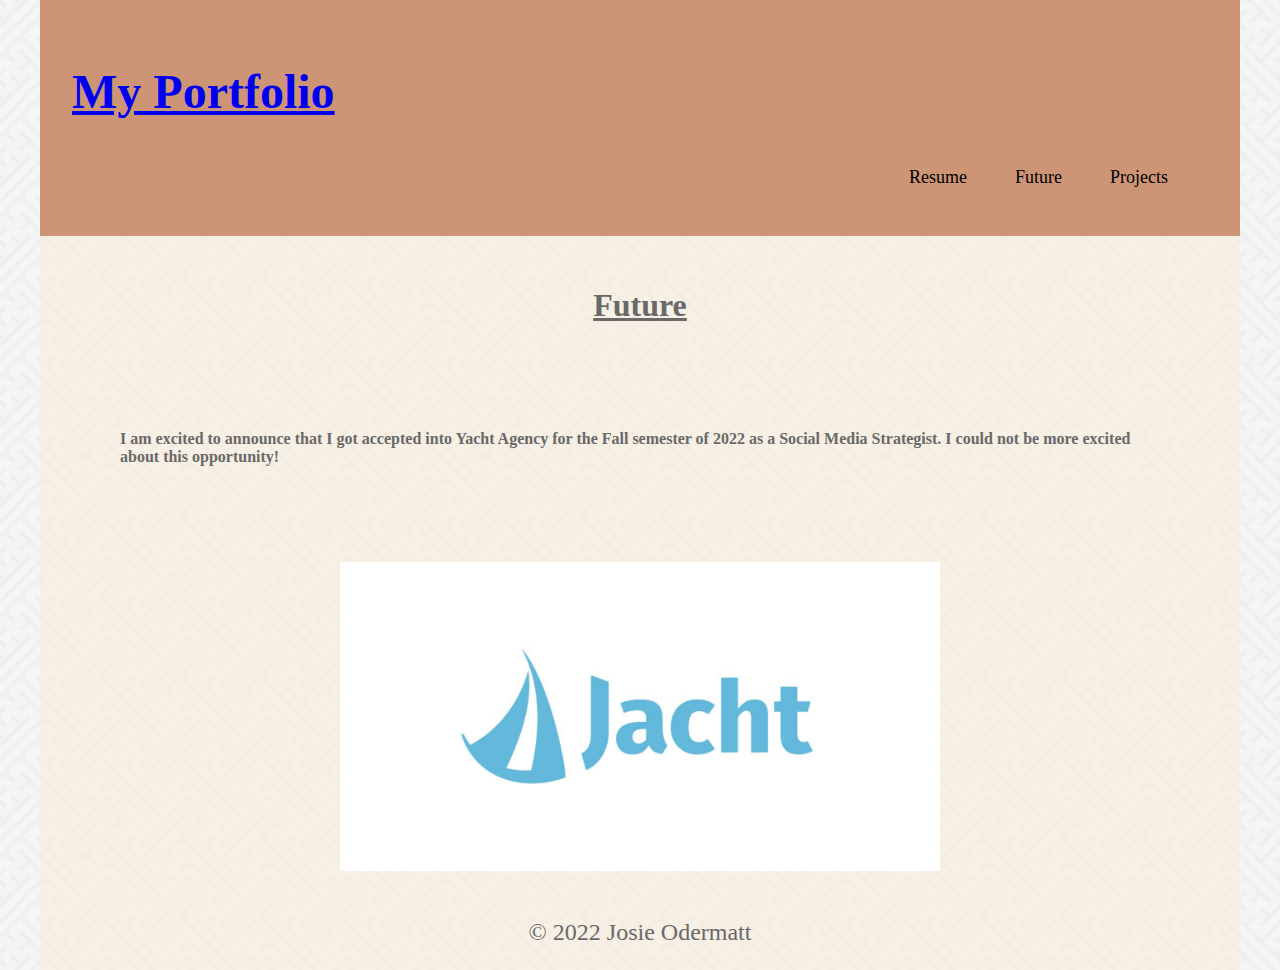
<file: future.html>
<!doctype html>
<html lang="en">
<head>
        <!-- Global site tag (gtag.js) - Google Analytics -->
    <script async src="https://www.googletagmanager.com/gtag/js?id=G-KT7XY35QNF"></script>
    <script>
    window.dataLayer = window.dataLayer || [];
    function gtag(){dataLayer.push(arguments);}
    gtag('js', new Date());

    gtag('config', 'G-KT7XY35QNF');
    </script>
    <meta charset="UTF-8">
    <title>Final Project</title>
   <link rel="stylesheet" href="css/style.css">
    </head>
<body>
    <div class="containter">

        <header>
            <h1>
                <a href="home.html">My Portfolio</a>
            </h1>
                
            
                <nav>
                    <ul>
                        <li><a href="resume.html">Resume</a></li>
                        <li><a href="future.html">Future</a></li>
                        <li><a href="projects.html">Projects</a></li>
                
                        </ul>
                        </nav>
            </header>




 <section class="col-span-6">
        <h2>Future</h2>
        <h3>I am excited to announce that I got accepted into Yacht Agency for the Fall semester of 2022 as a Social Media Strategist. I could not be more excited about this opportunity!</h3>
        <img src="images/Jacht.png" alt="Yacht" class="center">
</section>






<footer>
    <p>&copy; 2022 Josie Odermatt</p>
    </footer>

</div>
</body>
</html>
</file>
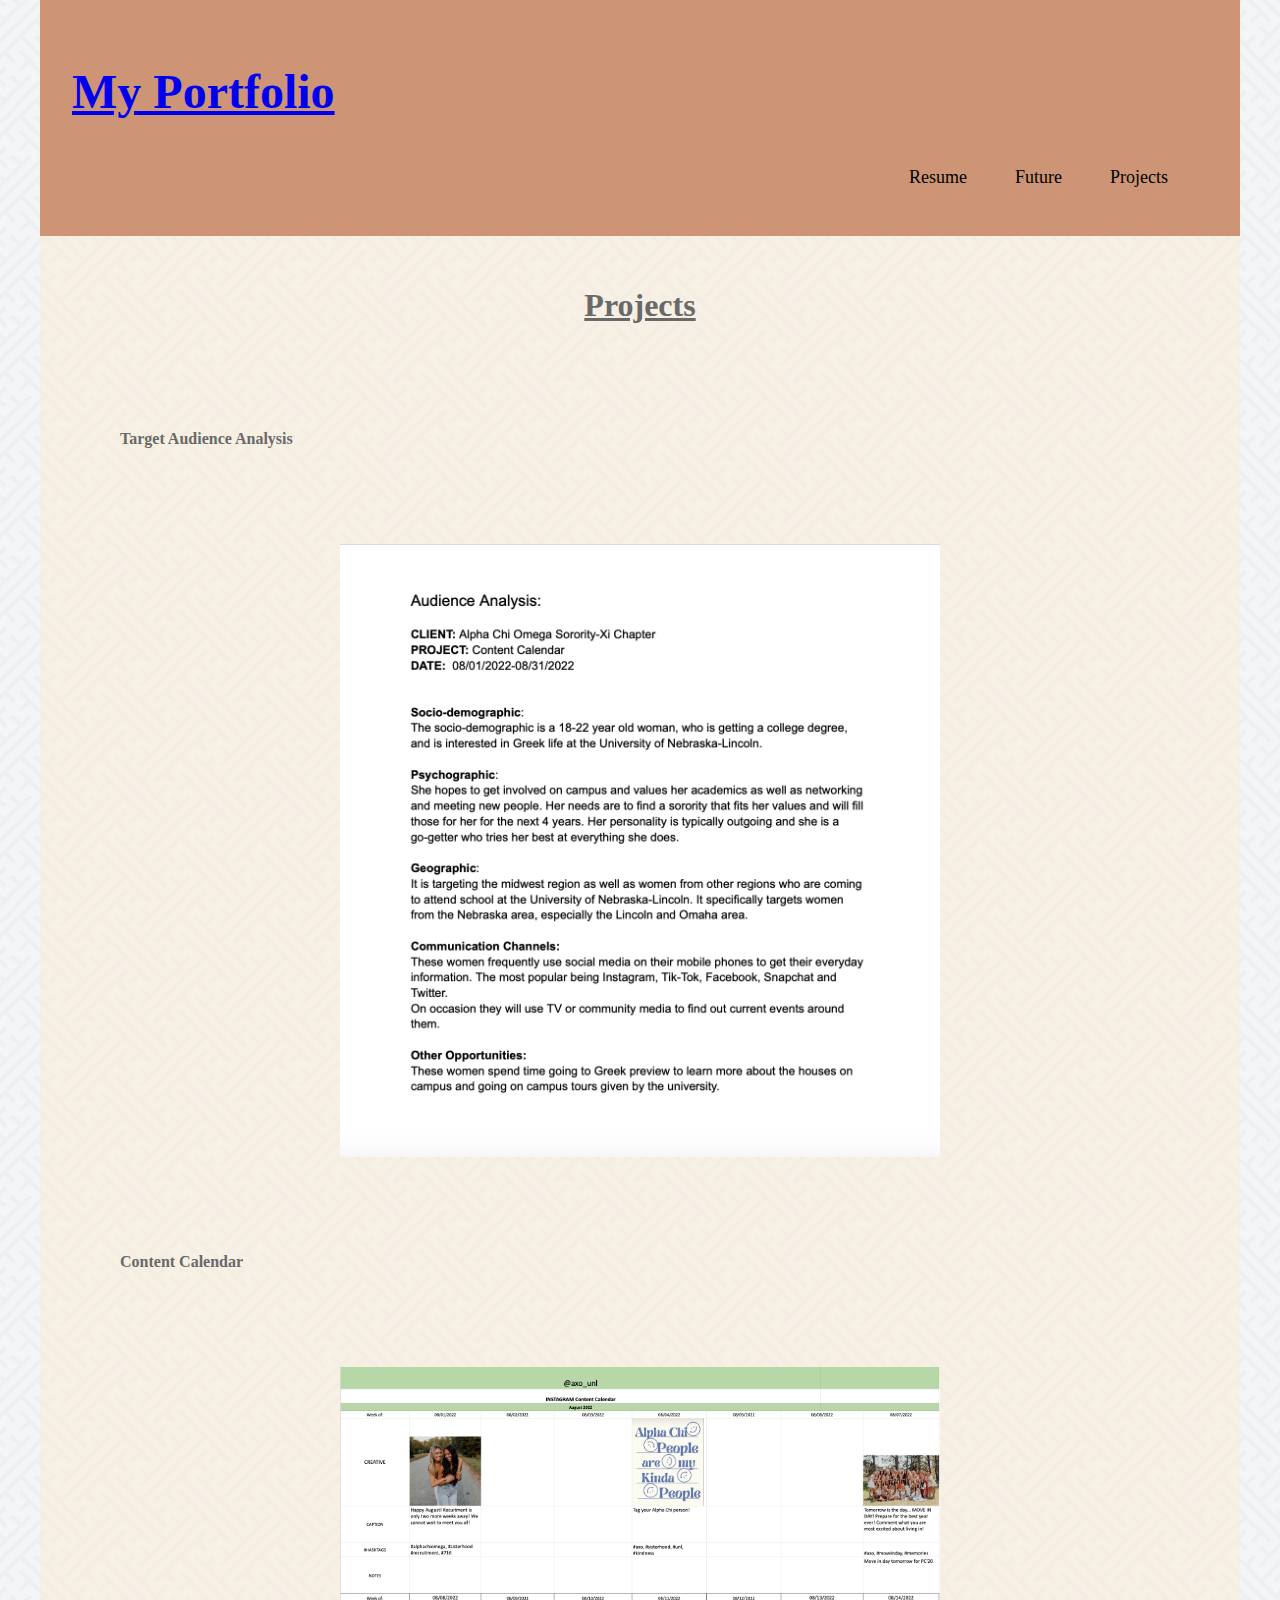
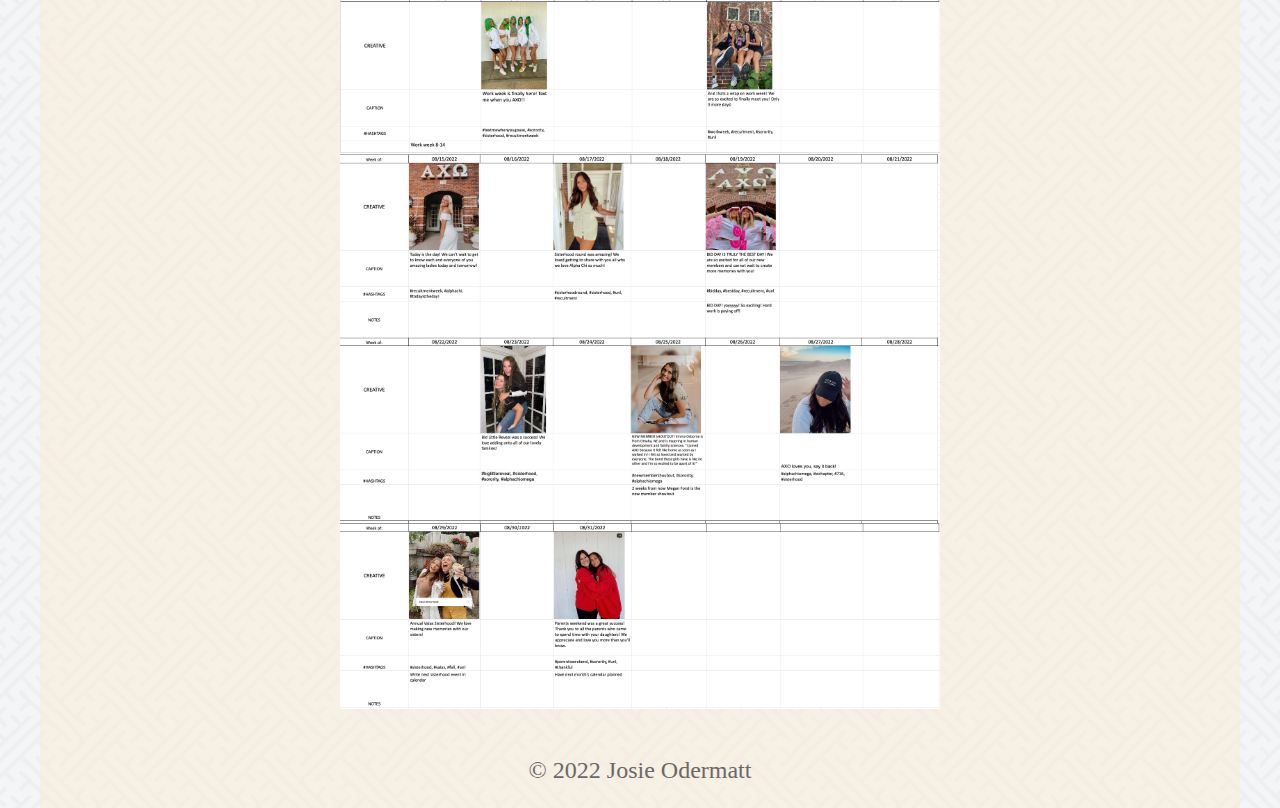
<file: projects.html>
<!doctype html>
<html lang="en">
<head>
        <!-- Global site tag (gtag.js) - Google Analytics -->
    <script async src="https://www.googletagmanager.com/gtag/js?id=G-KT7XY35QNF"></script>
    <script>
    window.dataLayer = window.dataLayer || [];
    function gtag(){dataLayer.push(arguments);}
    gtag('js', new Date());

    gtag('config', 'G-KT7XY35QNF');
    </script>

    <meta charset="UTF-8">
    <title>Final Project</title>
   <link rel="stylesheet" href="css/style.css">
    </head>
<body>
    <div class="containter">

        <header>
            <h1>
                <a href="home.html">My Portfolio</a>
            </h1>
                
            
                <nav>
                    <ul>
                        <li><a href="resume.html">Resume</a></li>
                        <li><a href="future.html">Future</a></li>
                        <li><a href="projects.html">Projects</a></li>
                
                        </ul>
                        </nav>
            </header>




 <section class="col-span-12">
        <h2>Projects</h2>
        <h3>Target Audience Analysis</h3>
        <img src="images/audience.png" alt="audience" class="center">

        <h3>Content Calendar</h3>
        <img src="images/calendar1.png" alt="calendar1" class="center">
        <img src="images/calendar2.png" alt="calendar2" class="center">
        <img src="images/calendar3.png" alt="calendar3" class="center">
</section>






<footer>
    <p>&copy; 2022 Josie Odermatt</p>
    </footer>

</div>
</body>
</html>
</file>
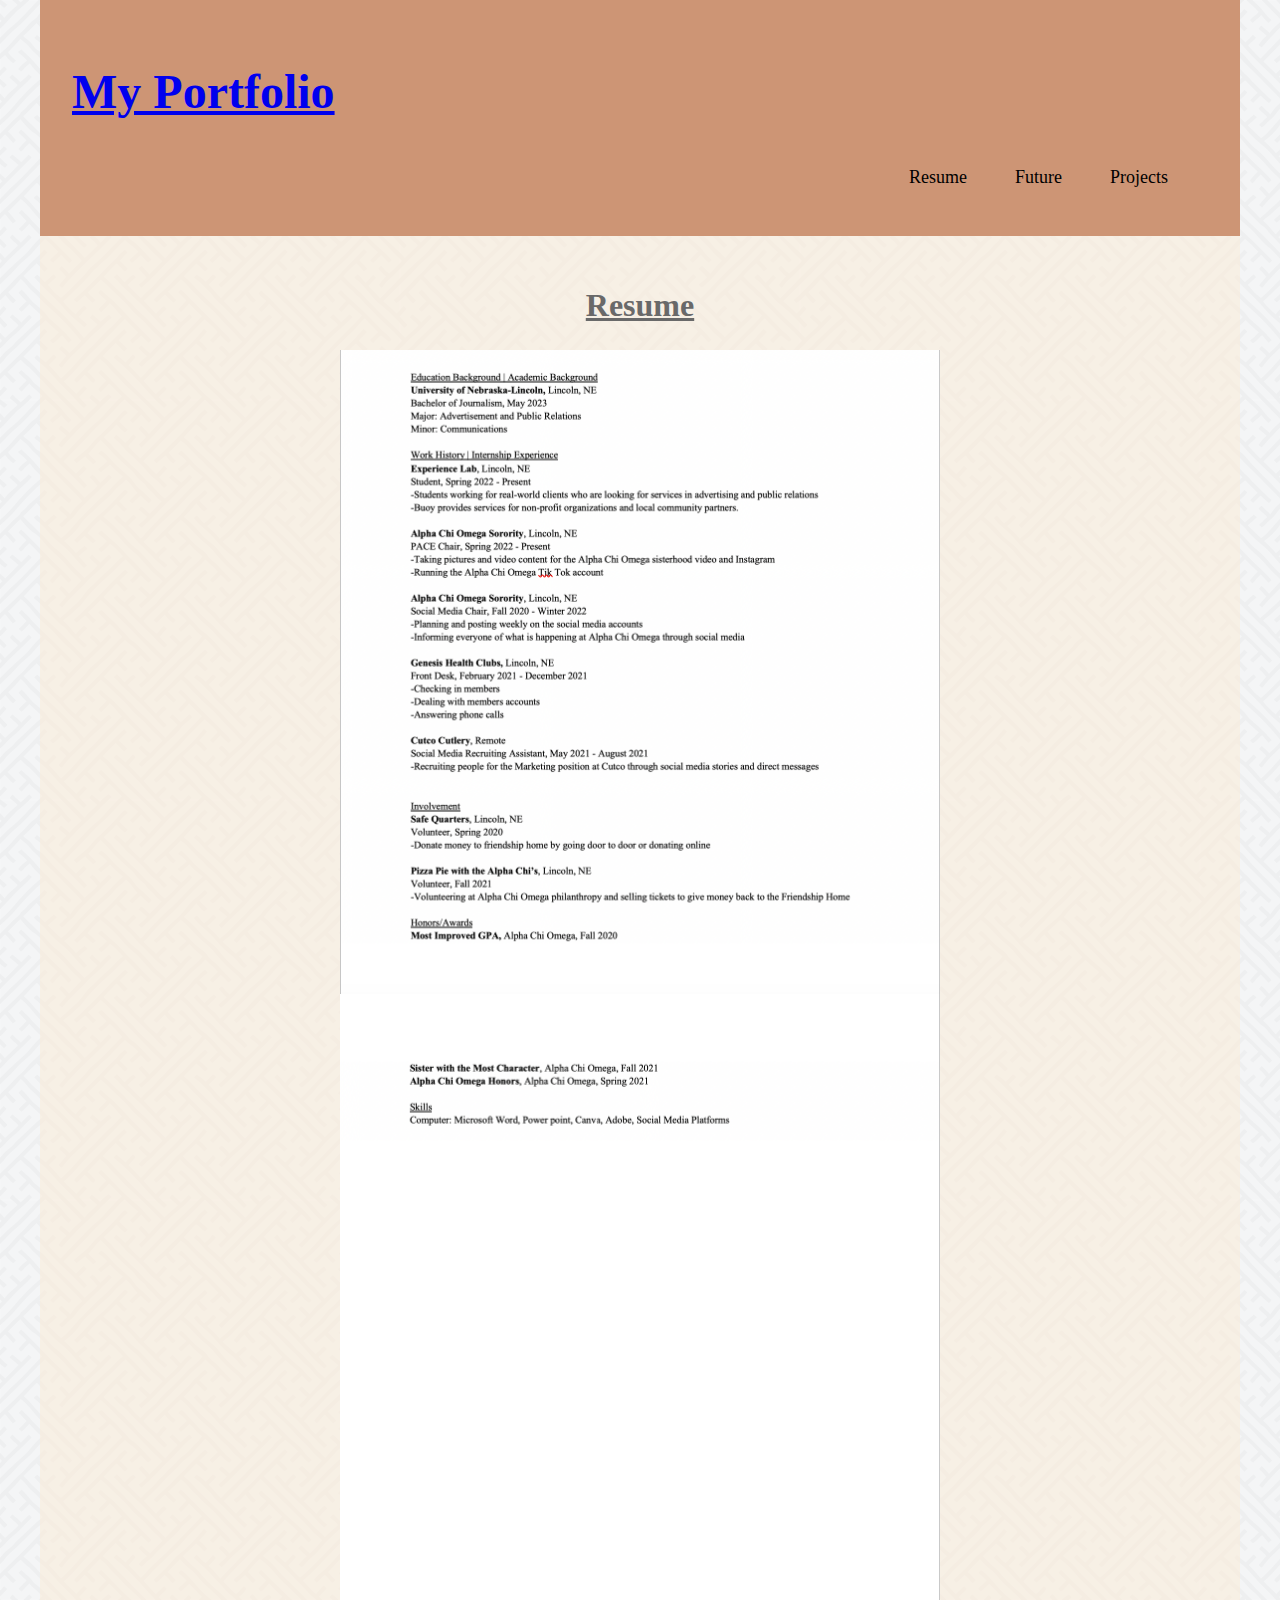
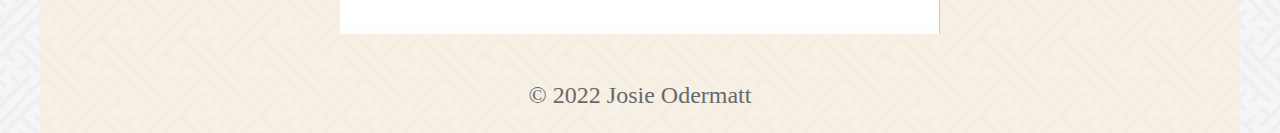
<file: resume.html>
<!doctype html>
<html lang="en">
<head>
        <!-- Global site tag (gtag.js) - Google Analytics -->
    <script async src="https://www.googletagmanager.com/gtag/js?id=G-KT7XY35QNF"></script>
    <script>
    window.dataLayer = window.dataLayer || [];
    function gtag(){dataLayer.push(arguments);}
    gtag('js', new Date());

    gtag('config', 'G-KT7XY35QNF');
    </script>
    <meta charset="UTF-8">
    <title>Final Project</title>
   <link rel="stylesheet" href="css/style.css">
    </head>
<body>
    <div class="containter">

        <header>
            <h1>
                <a href="home.html">My Portfolio</a>
            </h1>
                
            
                <nav>
                    <ul>
                        <li><a href="resume.html">Resume</a></li>
                        <li><a href="future.html">Future</a></li>
                        <li><a href="projects.html">Projects</a></li>
                
                        </ul>
                        </nav>
            </header>


    

 <section class="col-span-12">
        <h2>Resume</h2>
        <img src="images/resume1.png" alt="Resume" class="center">
        <img src="images/resume2.png" alt="Resume"  class="center">
</section>






<footer>
    <p>&copy; 2022 Josie Odermatt</p>
    </footer>

</div>
</body>
</html>
</file>
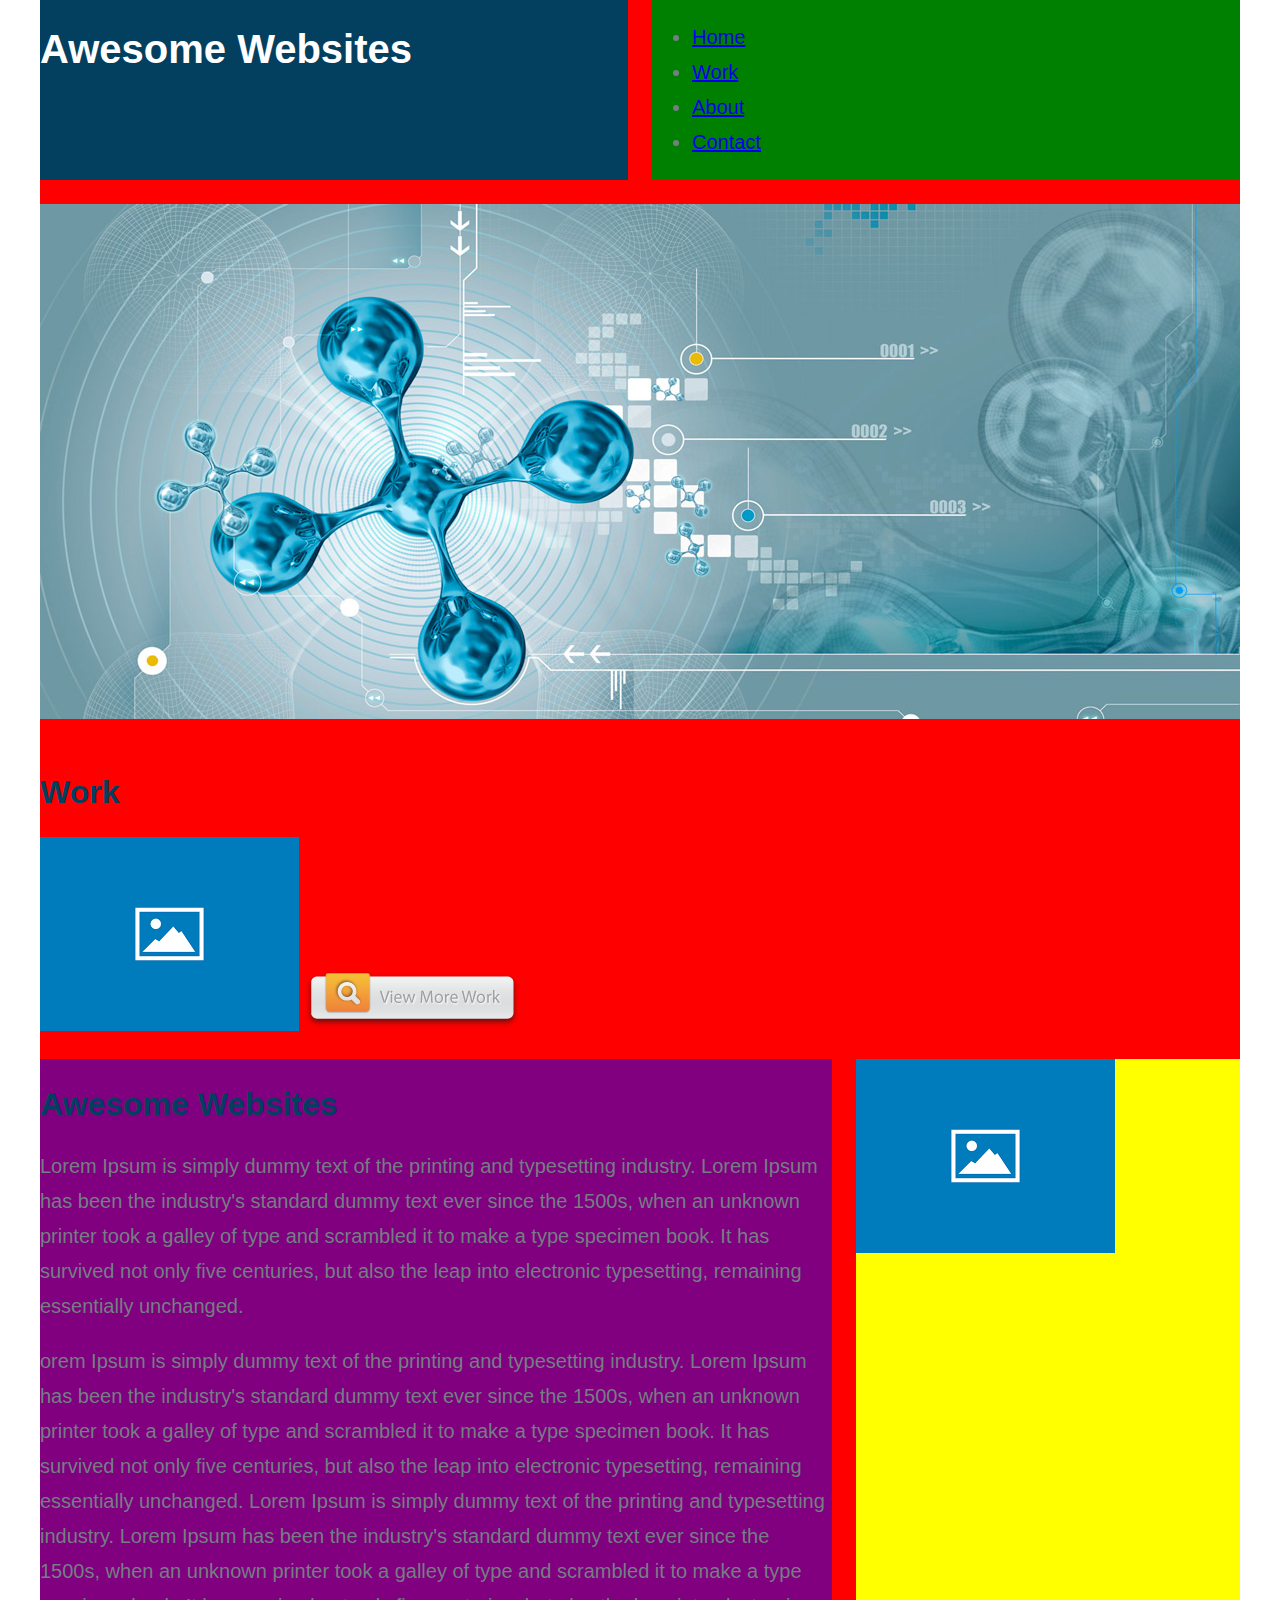
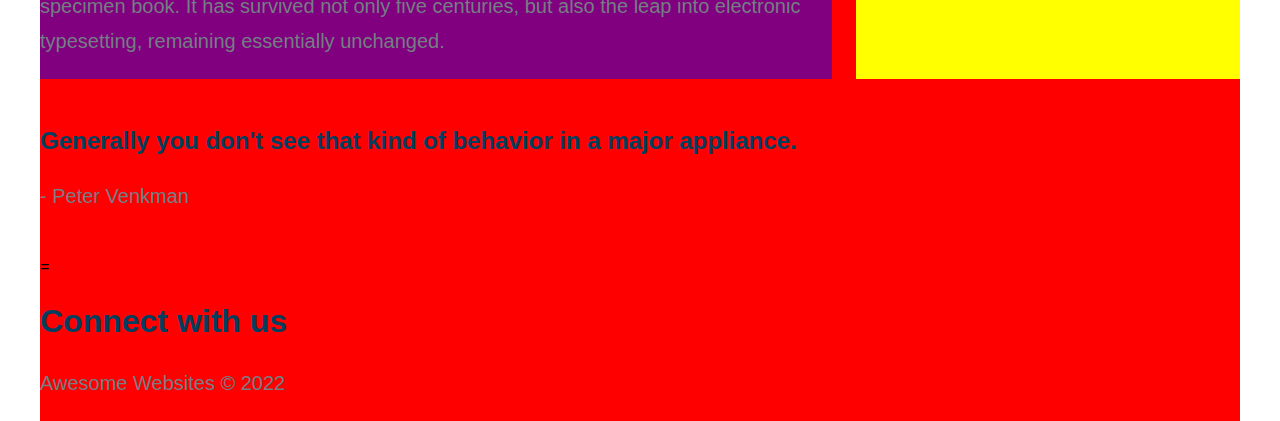
<file: assignments/class_template/class_template.html>
<!doctype html>
<html lang="en">
<head>
    <meta charset="UTF-8">
    <title>Page Template Title</title>
    
    <!--SEO -->
    <meta name="description" content="">
            
    <!--Icons -->
        <!-- Make iOS icon 180x180 PNG -->
        <link rel="apple-touch-icon" href="#">
        <!-- Make Shortcut icon 32x32 PNG -->
        <link rel="shortcut icon" href="#">
        
    <!-- Needed for RWD -->
        <meta name="viewport" content="width=device-width, initial-scale=1">
        
    <!-- Styles -->
        <link href="css/inclass.css" rel="stylesheet">
       
        
    <!-- jQuery Scripts -->
        <script src="https://ajax.googleapis.com/ajax/libs/jquery/1.12.4/jquery.min.js"></script>
        <script>
            $(document).ready(function(){
            
                });
        </script>
</head>

<body>   
<div class="container">
    
    <header class="site-id">
    <h1>Awesome Websites</h1>
    </header>

 <!-- Navigation -->
 <nav class="menu">
   <ul>
        <li><a href="#">Home</a></li>
        <li><a href="#">Work</a></li>
        <li><a href="#">About</a></li>
        <li><a href="#">Contact</a></li>
    </ul>
</nav>

 <!--Hero Image-->
<section>
        <img src="images/promoGraphic.jpg" alt="Awesome Website Hero Promo">
</section>

 <!-- Work -->
<section>
    <h2>Work</h2>
    <img src="images/thumb.png" alt="Project 1">
    <img src="images/button.png" alt="View More Work">
</section>

<!-- Content -->
    <section class="company">
    <h2>Awesome Websites</h2>
    
   <p>Lorem Ipsum is simply dummy text of the printing and typesetting industry. Lorem Ipsum has been the industry's standard dummy text ever since the 1500s, when an unknown printer took a galley of type and scrambled it to make a type specimen book. It has survived not only five centuries, but also the leap into electronic typesetting, remaining essentially unchanged.</p> 
    
    <p>orem Ipsum is simply dummy text of the printing and typesetting industry. Lorem Ipsum has been the industry's standard dummy text ever since the 1500s, when an unknown printer took a galley of type and scrambled it to make a type specimen book. It has survived not only five centuries, but also the leap into electronic typesetting, remaining essentially unchanged. Lorem Ipsum is simply dummy text of the printing and typesetting industry. Lorem Ipsum has been the industry's standard dummy text ever since the 1500s, when an unknown printer took a galley of type and scrambled it to make a type specimen book. It has survived not only five centuries, but also the leap into electronic typesetting, remaining essentially unchanged.</p> 
</section>
   
<aside class="company-image"> 
<img src="images/thumb.png" alt="Company thumbnail">
</aside>

 <!-- Quote -->
 <section>
    <h3>Generally you don't see that kind of behavior in a major appliance.</h3>
    <p>- Peter Venkman</p>
</section>
    
 <!-- Footer  -->
<footer>=
    <h2>Connect with us</h2>
    <p>Awesome Websites &copy; 2022</p>
</footer>

</div><!--close container --> 
</body>
</html>
</file>
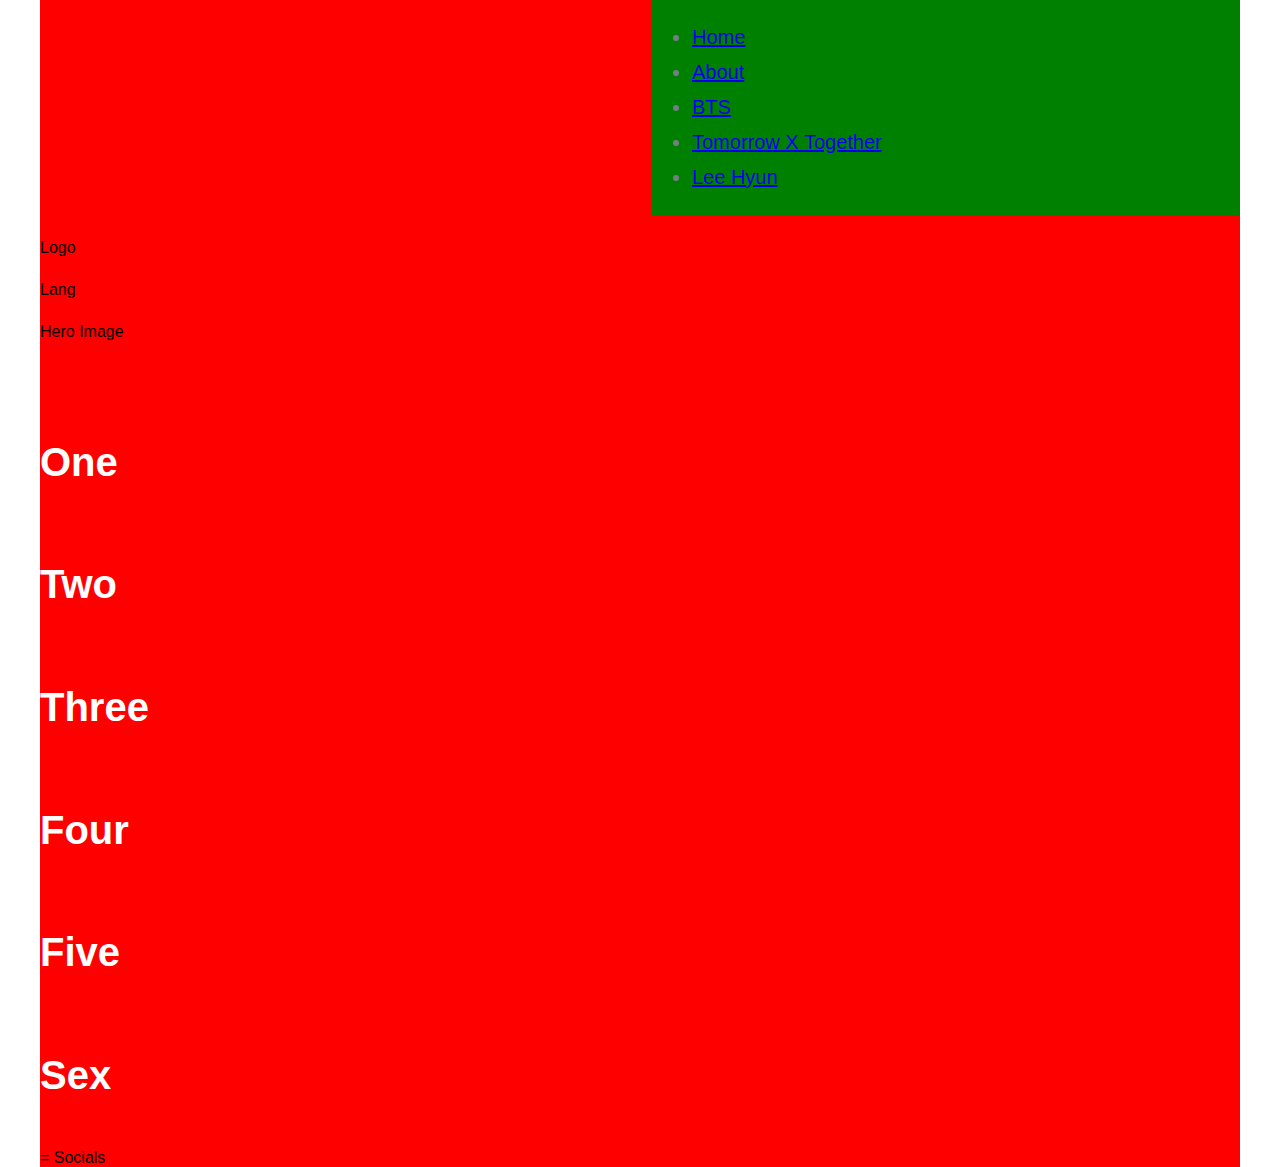
<file: assignments/class_template/grid2.html>
<!doctype html>
<html lang="en">
<head>
    <meta charset="UTF-8">
    <title>Page Template Title</title>
    
    <!--SEO -->
    <meta name="description" content="">
            
    <!--Icons -->
        <!-- Make iOS icon 180x180 PNG -->
        <link rel="apple-touch-icon" href="#">
        <!-- Make Shortcut icon 32x32 PNG -->
        <link rel="shortcut icon" href="#">
        
    <!-- Needed for RWD -->
        <meta name="viewport" content="width=device-width, initial-scale=1">
        
    <!-- Styles -->
        <link href="css/inclass.css" rel="stylesheet">
       
        
    <!-- jQuery Scripts -->
        <script src="https://ajax.googleapis.com/ajax/libs/jquery/1.12.4/jquery.min.js"></script>
        <script>
            $(document).ready(function(){
            
                });
        </script>
</head>

<body>   
<div class="container">
    


 <!-- Navigation -->
 <nav class="menu">
   <ul>
        <li><a href="#">Home</a></li>
        <li><a href="#">About</a></li>
        <li><a href="#">BTS</a></li>
        <li><a href="#">Tomorrow X Together</a></li>
        <li><a href="#">Lee Hyun</a></li>
    </ul>
</nav>


<section>
       Logo
</section>


<section>
   Lang
</section>

<main>
    Hero Image
</main>


    <section class="company">
   
</section>
   
<aside>
</aside>


 <section class="col-span-2 orange">
     <h1>One</h1>
    </section>

 <section class="col-span-2 orange">
        <h1>Two</h1>
       </section>

<section class="col-span-2 orange">
        <h1>Three</h1>
       </section>

 <section class="col-span-2 orange">
        <h1>Four</h1>
       </section>

<section class="col-span-2 orange">
        <h1>Five</h1>
       </section>

<section class="col-span-2 orange">
        <h1>Sex</h1>
       </section>
    
 <!-- Footer  -->
<footer>=
   Socials
</footer>

</div><!--close container --> 
</body>
</html>
</file>
<file: css/style.css>
*{
    box-sizing:border-box;
    font-family: Droid Sans Mono;
}
body{
    margin: 0;
    background-image: url("../Images/bg.png");
}

header{
    background-color: #CD9575;
    color: black;
    padding: 2rem;
}
h1 {
    font-size: 3rem;
    font-family: Menlo; 
    color: black;
    
}
h2 {

    font-size: 2rem;
    text-align: center;
    color: #696969;
    text-decoration: underline;

}

 h3{
        font-size: 1rem;
        text-align: left;
        padding: 5rem;
        text-decoration: none;
        font-family: 'Times New Roman', Times, serif; 
        color: #696969;
    }

img{
    max-width: 70%;
    position: center;
}
.center {
    display: block;
    margin-left: auto;
    margin-right: auto;
    width: 50%;
  }

p{
    text-align: center;
    font-family: 'Times New Roman', Times, serif; 
    font-size: 1.5rem;
    color: #696969;
}



a:hover{
    color: white;
    text-decoration: none;
}


/******Layout******/
.containter {
    background-color: #faebd78f;
    display:grid;
    gap: 1.5rem;
    grid-template-columns: repeat(12, 1fr);
    margin: 0 auto;
    width: min(95%, 75rem);
}

.containter > * {
    grid-column: span 12;
}


/*****Navigation using Flexbox****/
nav {
    background-color: #CD9575;
    padding: 0 1rem;
    display: flex;
    justify-content: right;
    position: sticky;
    top: 0;
    color: black;
}

nav ul{
    margin: 0;
    padding: 0;
    list-style: none;
    display: flex;
    flex-flow: row wrap;
}
nav li{
    margin: 0 0.5rem;
}
nav a:link, nav a:visited {
    color:  black;
    text-decoration: none;
    font-size: 1.125rem;
    padding: 1rem;
    display: block;
    transition: ease-in-out 250ms;
}
nav a:hover {
    background-color: #CD9575;
    color: white;
}


/*****Components****/
.button:link, .button:visited {
    color: white;
    background-color: #9abcf8;
    text-align: center;
    text-decoration: none;
    padding: 1rem 1.75rem;
    border-radius: .5rem;
    box-shadow: 0 .125rem .5rem rgba(0, 0, 0, .15);
    display: inline-block;
    margin: 0 .25rem .25rem 0;
    transition: background-color 0.5s eas;
}
.button:hover {
    background-color: #6e8fc7;
}






/***Desktop Layout***/
@media screen and (min-width: 40rem) {
    .col-span-8 {
        grid-column: span 8;
    }
    .col-span-4 {
        grid-column: span 4;
    }

    .work-section{
        display: flex;
        justify-content: center;
        flex-flow: row wrap;
    }
    .card{
        flex-basis: 27.5%;
    }
}
</file>
<file: assignments/class_template/css/inclass.css>
:root{
    --primary-color: #033f5f;
    --second-color: #007CBC;
    --neutral-grey: #747e83;
    --neutral-light: #ffffff;
    --highlight-color: #f5ba36;
}


*{
    box-sizing: border-box;
    font-family: sans-serif;
}

body {
    margin: 0;
}

h1{
    font-size: 2.5rem;
    color: var(--neutral-light);
}
h2{
    font-size: 2rem;
    color: var(--primary-color);
}
h3{
    font-size: 1.5rem;
    color: var(--primary-color);
}
p, ul, ol{
    font-size: 1.25rem;
    line-height: 1.75;
    color: var(--neutral-grey);
}
img{
    max-width: 100%;
}

/****Layout****/
.container {
    background-color: red;
    width: min(95%,75rem);
    margin: 0 auto;
    display: grid;
    gap: 1.5rem;
    grid-template-columns: repeat(12, 1fr);
}
.container > * {
    grid-column: span 12;
}

/*Desktop Layout*/
@media screen and (min-width: 40rem){
.site-id {
    grid-column: 1 / span 6;
    background-color: #033f5f
    }
    .menu {
        grid-column: 7/ span 6;
        background-color: green;
    }
    .company {
        grid-column: 1 / span 8;
        background-color: purple;
    }
    .company-image {
        grid-column: 9 / span 4;
        background-color: yellow;
    }
}
</file>
